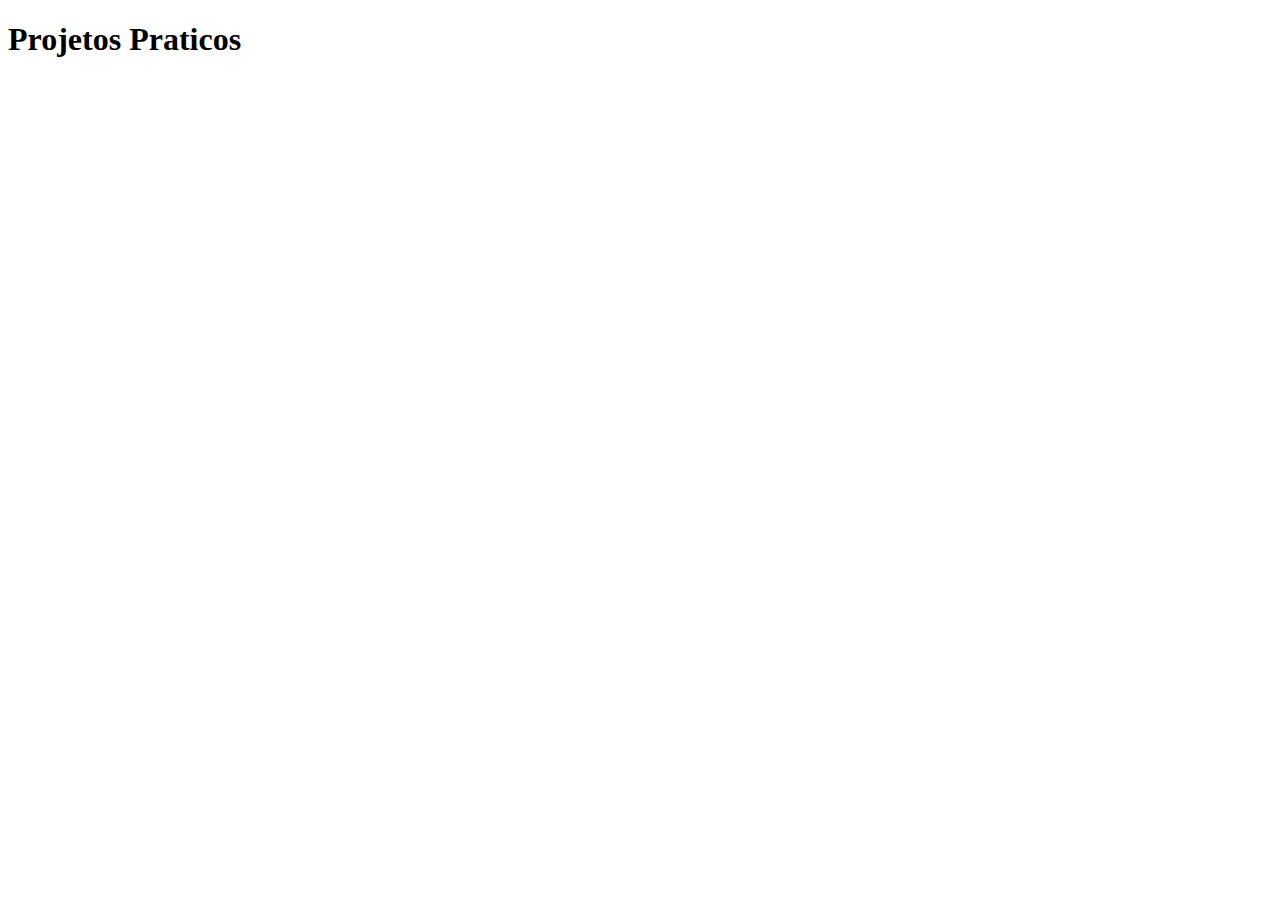
<file: index.html>
<!DOCTYPE html>
<html lang="pt-br">
    <head>
        <meta charset="UTF-8">
        <meta name="viewport" content="width=device-width, initial-scale=1.0">
        <title>Projetos Praticos</title>
    </head>
    <body>
        <h1>Projetos Praticos</h1>
    </body>
</html>
</file>
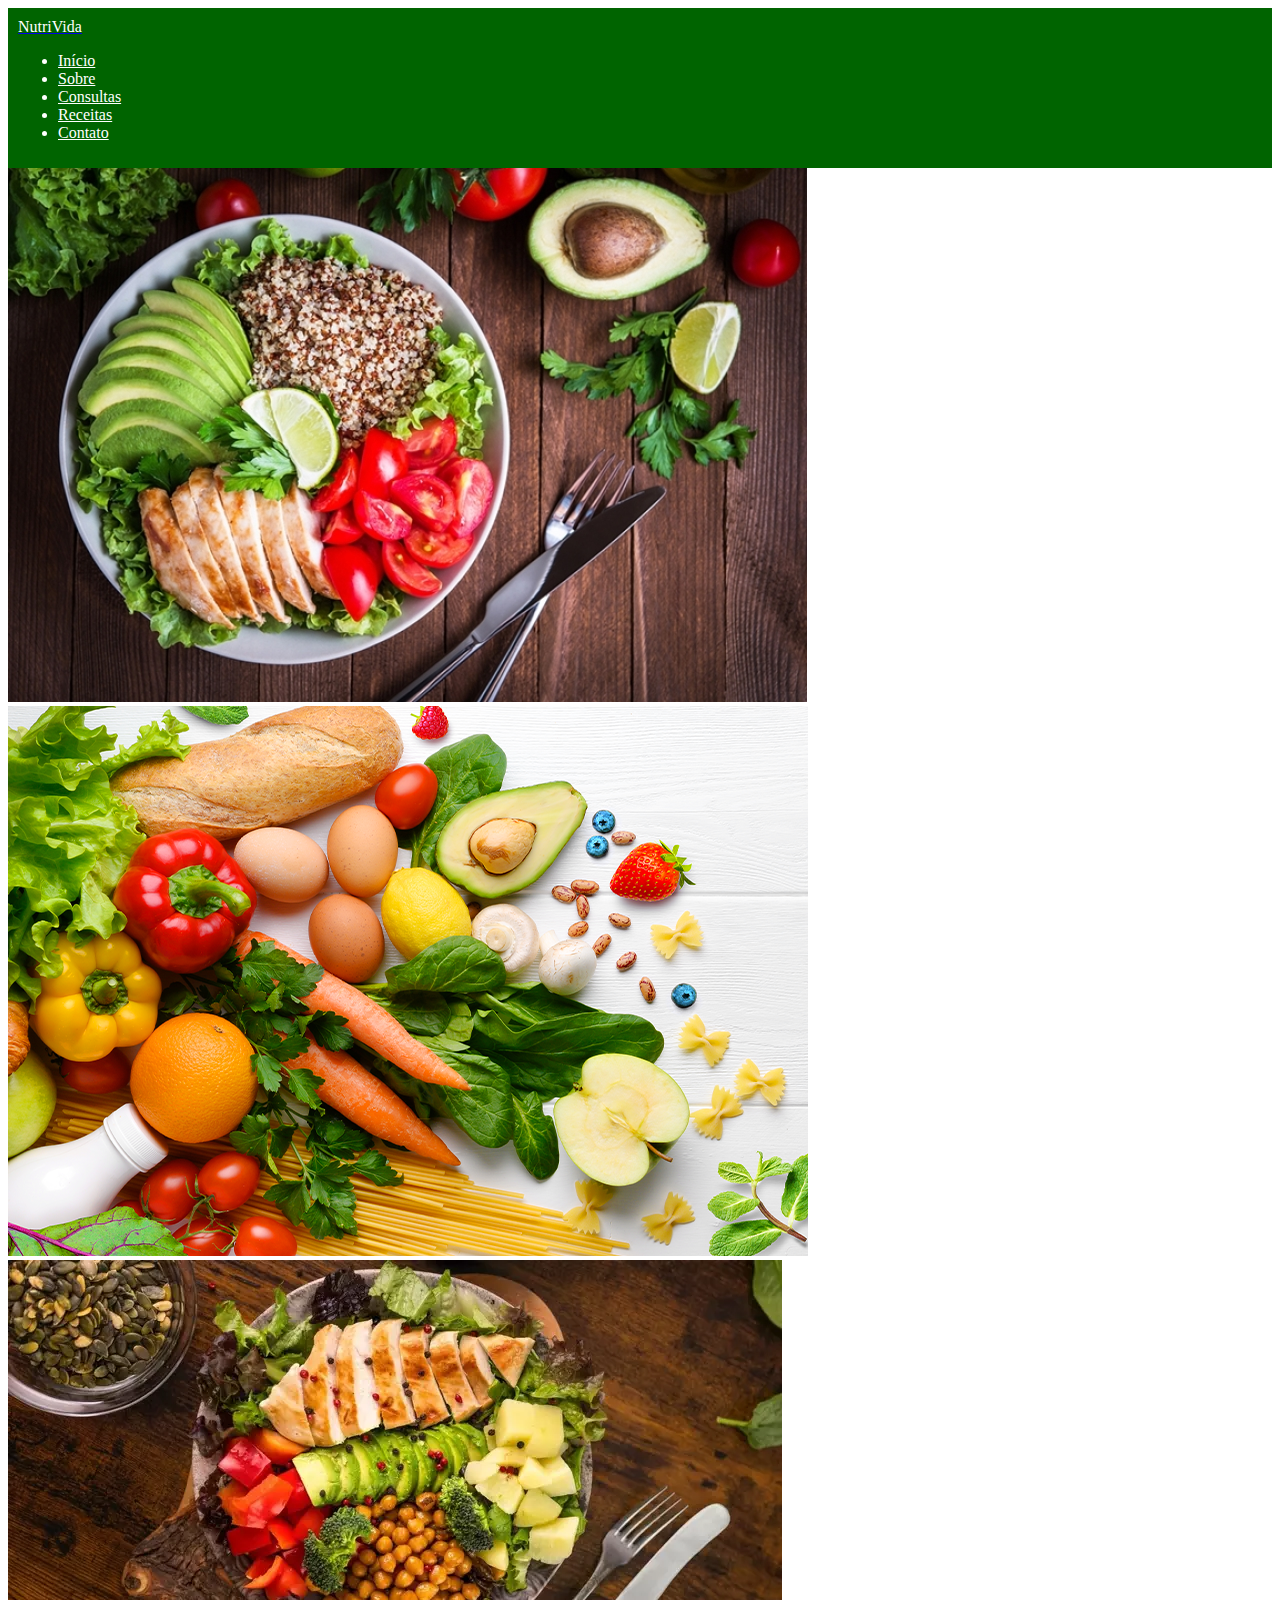
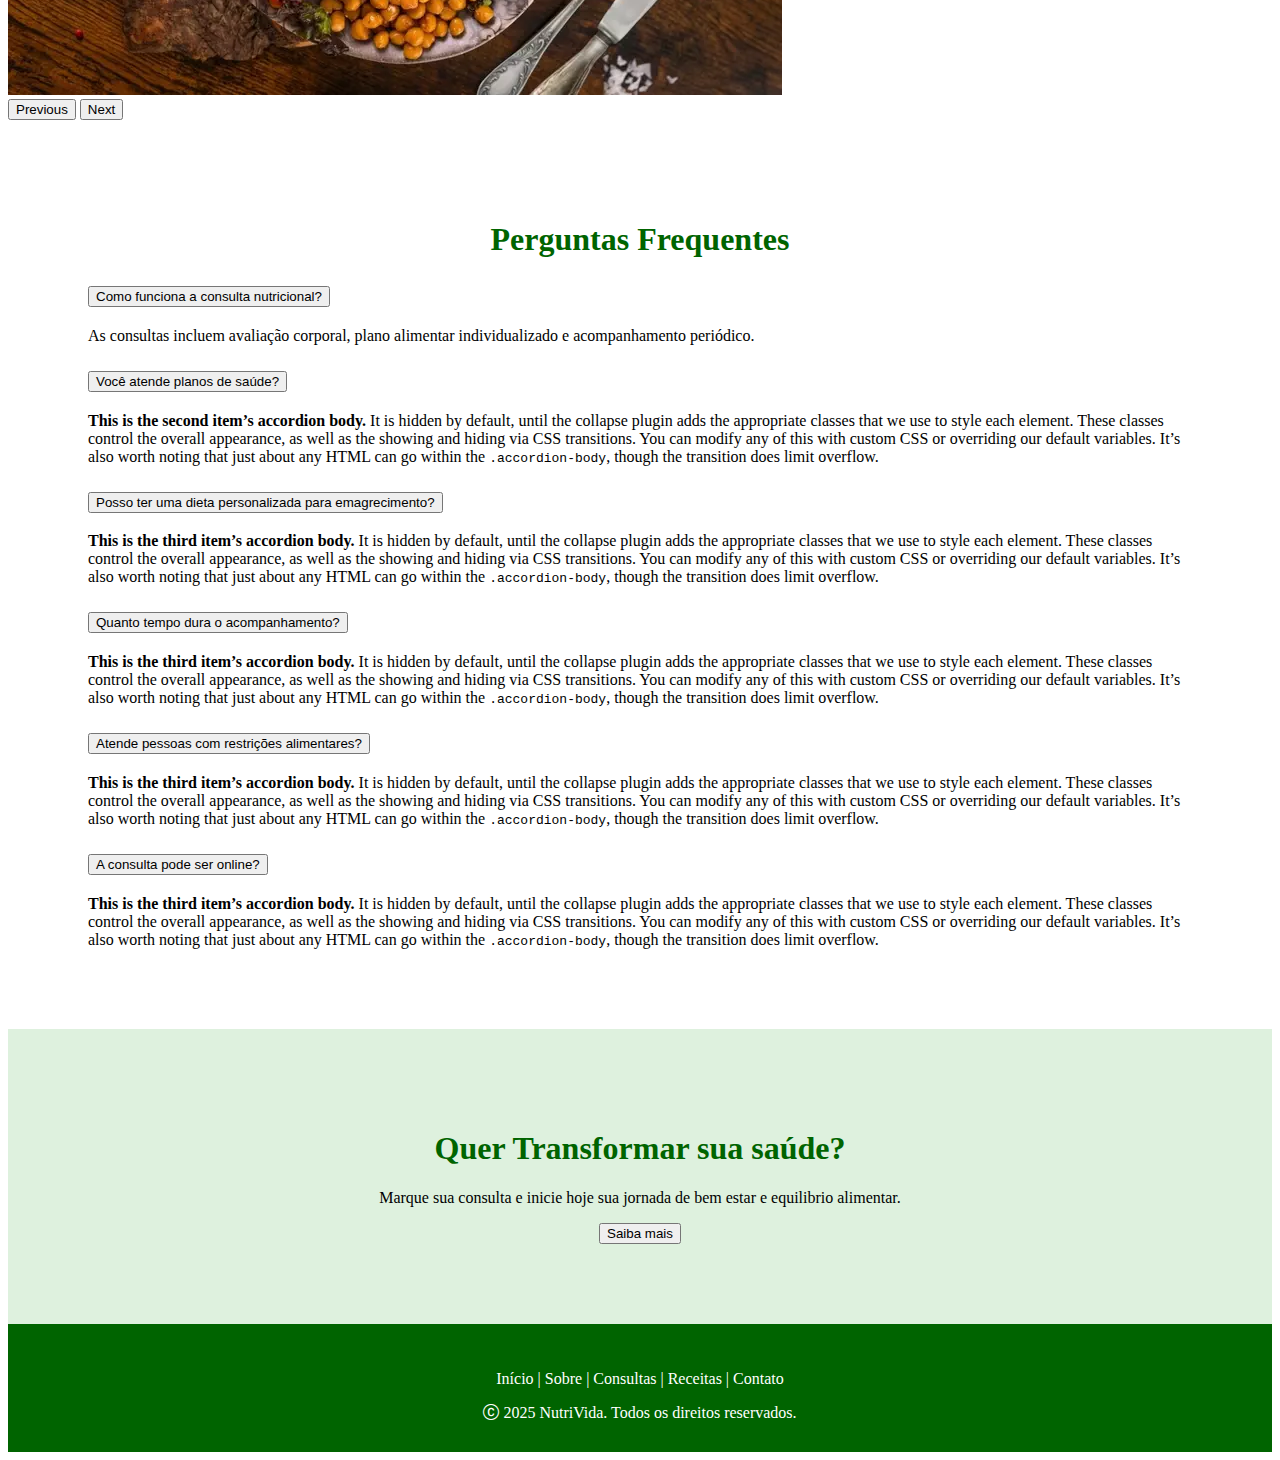
<file: att/index.html>
<!DOCTYPE html>
<html lang="pt-br">
    <head>
        <meta charset="UTF-8">
        <meta name="viewport" content="width=device-width, initial-scale=1.0">
        <title>NutriVida</title>
        <link rel="stylesheet" href="styless.css">
        <link href="https://cdn.jsdelivr.net/npm/bootstrap@5.3.6/dist/css/bootstrap.min.css" rel="stylesheet" integrity="sha384-4Q6Gf2aSP4eDXB8Miphtr37CMZZQ5oXLH2yaXMJ2w8e2ZtHTl7GptT4jmndRuHDT" crossorigin="anonymous">
      <link rel="stylesheet" href="https://cdn.jsdelivr.net/npm/bootstrap-icons@1.13.1/font/bootstrap-icons.min.css">
    </head>
    <body>
        <nav class="navbar navbar-expand-lg nav-color">
            <div class="container">
                <a class="navbar-brand" href="#"><i class="bi bi-leaf"></i><span style="color: white;">NutriVida</span></a>
            <div class="collapse navbar-collapse justify-content-end" id="navbarSupportedContent">
                <ul class="nav">
                    <li class="nav-item">
                        <a class="nav-link" aria-current="page" href="#">Início</a>
                    </li>
                    <li class="nav-item">
                        <a class="nav-link" href="#">Sobre</a>
                    </li>
                    <li class="nav-item">
                        <a class="nav-link" href="#">Consultas</a>
                    </li>
                    <li class="nav-item">
                        <a class="nav-link" href="#">Receitas</a>
                    </li>
                    <li class="nav-item">
                        <a class="nav-link" href="#">Contato</a>
                    </li>
                </ul>
            </div>
            </div>
        </nav>
        <div id="carouselExampleFade" class="carousel slide carousel-fade">
            <div class="carousel-inner">
                <div class="carousel-item active">
                <img src="img/comida2.jpg" class="d-block w-100" alt="comida saudavel">
                </div>
                <div class="carousel-item">
                <img src="img/comida3.png" class="d-block w-100" alt="comida saudavel">
                </div>
                <div class="carousel-item">
                <img src="img/comida4.webp" class="d-block w-100" alt="comida saudavel">
                </div>
            </div>
            <button class="carousel-control-prev" type="button" data-bs-target="#carouselExampleFade" data-bs-slide="prev">
                <span class="carousel-control-prev-icon" aria-hidden="true"></span>
                <span class="visually-hidden">Previous</span>
            </button>
            <button class="carousel-control-next" type="button" data-bs-target="#carouselExampleFade" data-bs-slide="next">
                <span class="carousel-control-next-icon" aria-hidden="true"></span>
                <span class="visually-hidden">Next</span>
            </button>
        </div>
        <div class="perguntas">
            <h1>Perguntas Frequentes</h1>
            <div class="accordion container" id="accordionExample">
            <div class="accordion-item">
                <h2 class="accordion-header">
                <button class="accordion-button" type="button" data-bs-toggle="collapse" data-bs-target="#collapseOne" aria-expanded="true" aria-controls="collapseOne">
                    Como funciona a consulta nutricional?
                </button>
                </h2>
                <div id="collapseOne" class="accordion-collapse collapse show" data-bs-parent="#accordionExample">
                <div class="accordion-body">
                    As consultas incluem avaliação corporal, plano alimentar individualizado e acompanhamento periódico.
                </div>
                </div>
            </div>
            <div class="accordion-item">
                <h2 class="accordion-header">
                <button class="accordion-button collapsed" type="button" data-bs-toggle="collapse" data-bs-target="#collapseTwo" aria-expanded="false" aria-controls="collapseTwo">
                    Você atende planos de saúde?
                </button>
                </h2>
                <div id="collapseTwo" class="accordion-collapse collapse" data-bs-parent="#accordionExample">
                <div class="accordion-body">
                    <strong>This is the second item’s accordion body.</strong> It is hidden by default, until the collapse plugin adds the appropriate classes that we use to style each element. These classes control the overall appearance, as well as the showing and hiding via CSS transitions. You can modify any of this with custom CSS or overriding our default variables. It’s also worth noting that just about any HTML can go within the <code>.accordion-body</code>, though the transition does limit overflow.
                </div>
                </div>
            </div>
            <div class="accordion-item">
                <h2 class="accordion-header">
                <button class="accordion-button collapsed" type="button" data-bs-toggle="collapse" data-bs-target="#collapseThree" aria-expanded="false" aria-controls="collapseThree">
                    Posso ter uma dieta personalizada para emagrecimento?
                </button>
                </h2>
                <div id="collapseThree" class="accordion-collapse collapse" data-bs-parent="#accordionExample">
                <div class="accordion-body">
                    <strong>This is the third item’s accordion body.</strong> It is hidden by default, until the collapse plugin adds the appropriate classes that we use to style each element. These classes control the overall appearance, as well as the showing and hiding via CSS transitions. You can modify any of this with custom CSS or overriding our default variables. It’s also worth noting that just about any HTML can go within the <code>.accordion-body</code>, though the transition does limit overflow.
                </div>
                </div>
            </div>
            <div class="accordion-item">
                <h2 class="accordion-header">
                <button class="accordion-button collapsed" type="button" data-bs-toggle="collapse" data-bs-target="#collapseThree" aria-expanded="false" aria-controls="collapseThree">
                    Quanto tempo dura o acompanhamento?
                </button>
                </h2>
                <div id="collapseThree" class="accordion-collapse collapse" data-bs-parent="#accordionExample">
                <div class="accordion-body">
                    <strong>This is the third item’s accordion body.</strong> It is hidden by default, until the collapse plugin adds the appropriate classes that we use to style each element. These classes control the overall appearance, as well as the showing and hiding via CSS transitions. You can modify any of this with custom CSS or overriding our default variables. It’s also worth noting that just about any HTML can go within the <code>.accordion-body</code>, though the transition does limit overflow.
                </div>
                </div>
            </div>
            <div class="accordion-item">
                <h2 class="accordion-header">
                <button class="accordion-button collapsed" type="button" data-bs-toggle="collapse" data-bs-target="#collapseThree" aria-expanded="false" aria-controls="collapseThree">
                    Atende pessoas com restrições alimentares?
                </button>
                </h2>
                <div id="collapseThree" class="accordion-collapse collapse" data-bs-parent="#accordionExample">
                <div class="accordion-body">
                    <strong>This is the third item’s accordion body.</strong> It is hidden by default, until the collapse plugin adds the appropriate classes that we use to style each element. These classes control the overall appearance, as well as the showing and hiding via CSS transitions. You can modify any of this with custom CSS or overriding our default variables. It’s also worth noting that just about any HTML can go within the <code>.accordion-body</code>, though the transition does limit overflow.
                </div>
                </div>
            </div>
            <div class="accordion-item">
                <h2 class="accordion-header">
                <button class="accordion-button collapsed" type="button" data-bs-toggle="collapse" data-bs-target="#collapseThree" aria-expanded="false" aria-controls="collapseThree">
                    A consulta pode ser online?
                </button>
                </h2>
                <div id="collapseThree" class="accordion-collapse collapse" data-bs-parent="#accordionExample">
                <div class="accordion-body">
                    <strong>This is the third item’s accordion body.</strong> It is hidden by default, until the collapse plugin adds the appropriate classes that we use to style each element. These classes control the overall appearance, as well as the showing and hiding via CSS transitions. You can modify any of this with custom CSS or overriding our default variables. It’s also worth noting that just about any HTML can go within the <code>.accordion-body</code>, though the transition does limit overflow.
                </div>
                </div>
            </div>
            </div>
        </div>
        <div class="verde">
            <h1>Quer Transformar sua saúde?</h1>
            <p>Marque sua consulta e inicie hoje sua jornada de bem estar e equilibrio alimentar.</p>
            <button type="button" class="btn btn-success">Saiba mais</button>
        </div>
        <div class="verde2">
            <p>Início | Sobre | Consultas | Receitas | Contato</p>
            <i class="bi bi-c-circle"> 2025 NutriVida. Todos os direitos reservados.</i>
        </div>
        <script src="https://cdn.jsdelivr.net/npm/bootstrap@5.3.6/dist/js/bootstrap.bundle.min.js" integrity="sha384-j1CDi7MgGQ12Z7Qab0qlWQ/Qqz24Gc6BM0thvEMVjHnfYGF0rmFCozFSxQBxwHKO" crossorigin="anonymous"></script>
    </body>
</html>
</file>
<file: att/styless.css>
.nav-color{
    background-color: darkgreen;
    padding: 10px;
    color: white;
}

.nav li a{
    color: white;
}

i{
    font-style: normal;
    color: white;
}

h1{
    text-align: center;
    color: darkgreen !important;
}

.perguntas{
    padding: 80px;
}

.verde{
    background-color: rgb(222, 241, 222);
    padding: 80px;
    text-align: center;
}

.verde2{
    background-color: darkgreen;
    text-align: center;
    padding: 30px;
    color: white;
}
</file>
